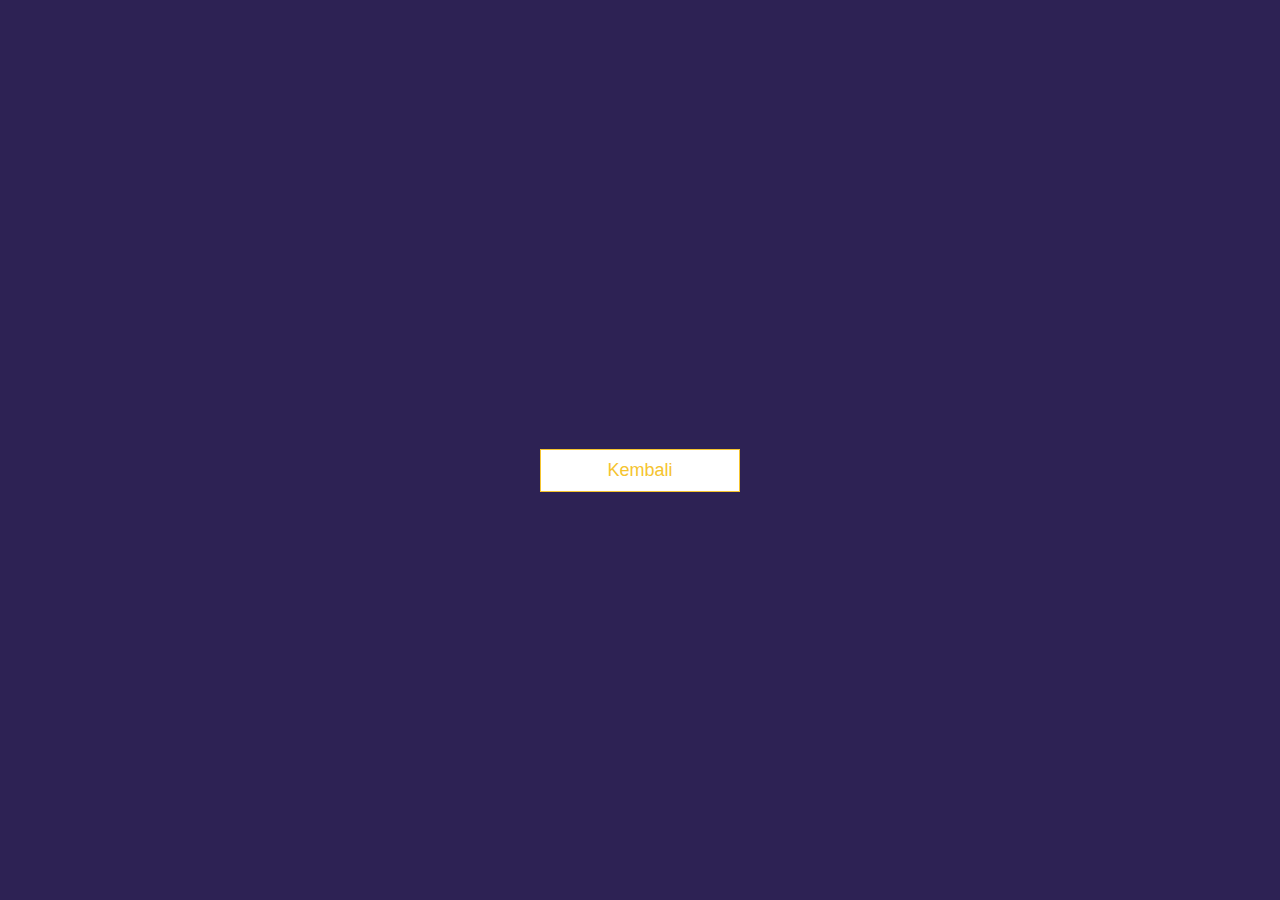
<file: end.html>
<!DOCTYPE html>
<html lang="en">
<head>
    <meta charset="UTF-8">
    <meta name="viewport" content="width=device-width, initial-scale=1.0">
    <link rel="stylesheet" href="css/app.css">
    <link rel="shortcut icon" href="img/virus.png">
    <title>Hasil</title>
</head>
<body>
    <div class="container">
        <div id="end" class="flex-center flex-column">
            <h1 id="finalResult">Belum Ada</h1>
            <a href="index.html" class="btn">Kembali</a>
        </div>
    </div>
    <script src="js/end.js"></script>
</body>
</html>
</file>
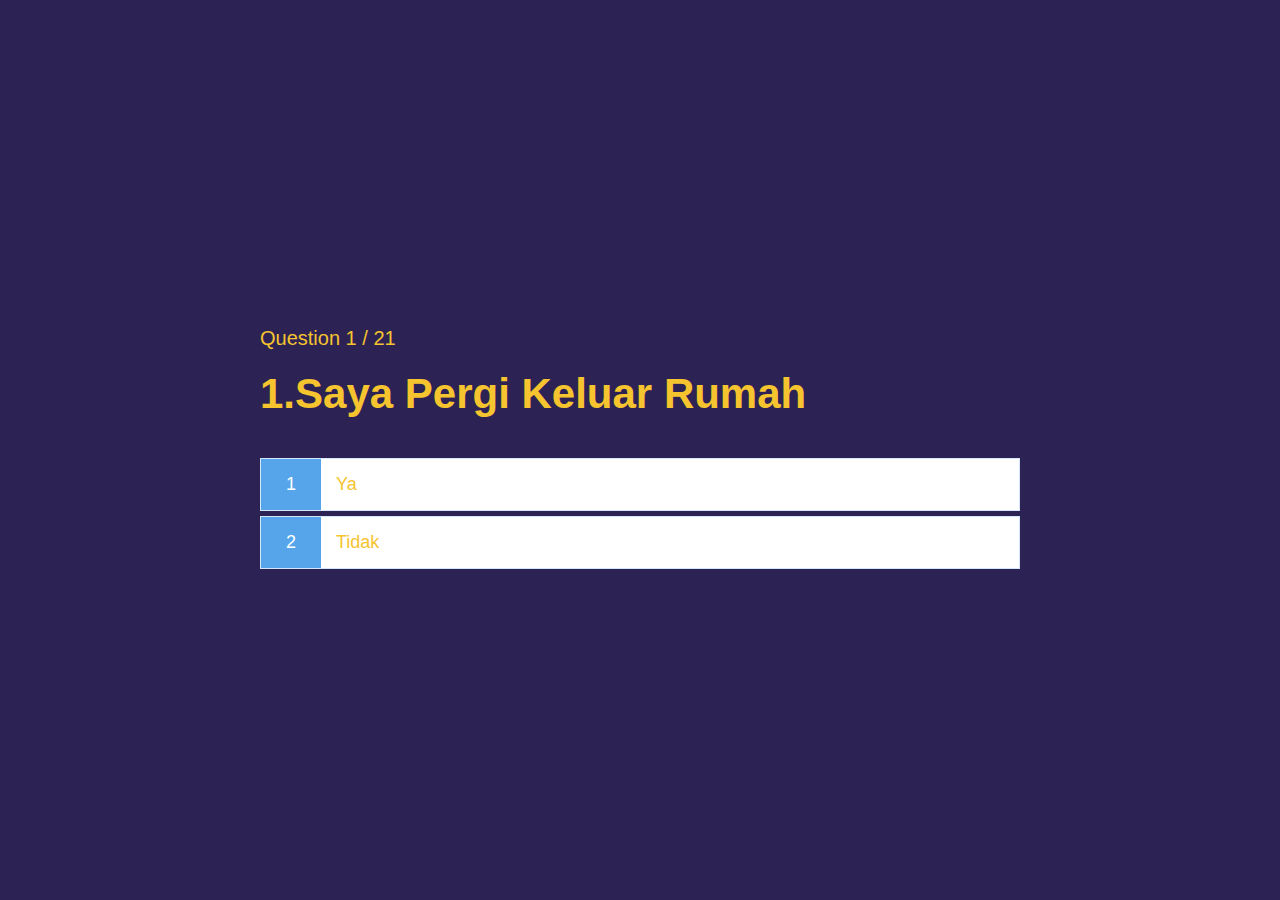
<file: game.html>
<!DOCTYPE html>
<html lang="en">
  <head>
    <meta charset="UTF-8" />
    <meta name="viewport" content="width=device-width, initial-scale=1.0" />
    <meta http-equiv="X-UA-Compatible" content="ie=edge" />
    <link rel="shortcut icon" href="img/virus.png">
    <title>Penilaian Covid</title>
    <link rel="stylesheet" href="css/app.css" />
    <link rel="stylesheet" href="css/game.css" />
  </head>
  <body>
    <div class="container">
      <div id="game" class="justify-center flex-column">
        <div id="hud">
          <div id="hud-item">
            <p class="hud-prefix" id="questionCounter">
            </p>
          </div>
        </div>
        <h2 id="question">What is the answer to this questions?</h2>
        <div class="choice-container">
          <p class="choice-prefix">1</p>
          <p class="choice-text" data-number="1">Ya</p>
        </div>
        <div class="choice-container">
          <p class="choice-prefix">2</p>
          <p class="choice-text" data-number="0">Tidak</p>
        </div>
      </div>
    </div>
    <script src="js/game.js"></script>
  </body>
</html>
</file>
<file: css/app.css>
:root {
  background-color:  #2d2254;
  font-size: 62.5%;
}

* {
  box-sizing: border-box;
  font-family: Arial, Helvetica, sans-serif;
  margin: 0;
  padding: 0;
  color: #f5c42f;
}

h1,
h2,
h3,
h4 {
  margin-bottom: 1rem;
}

h1 {
  font-size: 5.4rem;
  color:  #f5c42f;
  margin-bottom: 5rem;
}

h1 > span {
  font-size: 2.4rem;
  font-weight: 500;
}

h2 {
  font-size: 4.2rem;
  margin-bottom: 4rem;
  font-weight: 700;
}

h3 {
  font-size: 2.8rem;
  font-weight: 500;
}

/* UTILITIES */

.container {
  width: 100vw;
  height: 100vh;
  display: flex;
  justify-content: center;
  align-items: center;
  max-width: 80rem;
  margin: 0 auto;
  padding: 2rem;
}

.container > * {
  width: 100%;
}

.flex-column {
  display: flex;
  flex-direction: column;
}

.flex-center {
  justify-content: center;
  align-items: center;
}

.justify-center {
  justify-content: center;
}

.text-center {
  text-align: center;
}

.hidden {
  display: none;
}

/* BUTTONS */
.btn {
  font-size: 1.8rem;
  padding: 1rem 0;
  width: 20rem;
  text-align: center;
  border: 0.1rem solid  #f5c42f;
  margin-bottom: 1rem;
  text-decoration: none;
  color:  #f5c42f;
  background-color: white;
}

.btn:hover {
  cursor: pointer;
  box-shadow: 0 0.4rem 1.4rem 0 rgba(86, 185, 235, 0.5);
  transform: translateY(-0.1rem);
  transition: transform 150ms;
}

.btn[disabled]:hover {
  cursor: not-allowed;
  box-shadow: none;
  transform: none;
}
</file>
<file: css/game.css>
.choice-container {
  display: flex;
  margin-bottom: 0.5rem;
  width: 100%;
  font-size: 1.8rem;
  border: 0.1rem solid rgb(86, 165, 235, 0.25);
  background-color: white;
}

.choice-container:hover {
  cursor: pointer;
  box-shadow: 0 0.4rem 1.4rem 0 rgba(86, 185, 235, 0.5);
  transform: translateY(-0.1rem);
  transition: transform 150ms;
}

.choice-prefix {
  padding: 1.5rem 2.5rem;
  background-color: #56a5eb;
  color: white;
}

.choice-text {
  padding: 1.5rem;
  width: 100%;
}

/* HUD */
#hud {
  display: flex;
  justify-content: space-between;
}

.hud-prefix {
  text-align: left;
  font-size: 2rem;
  padding-bottom: 2rem;  
}
</file>
